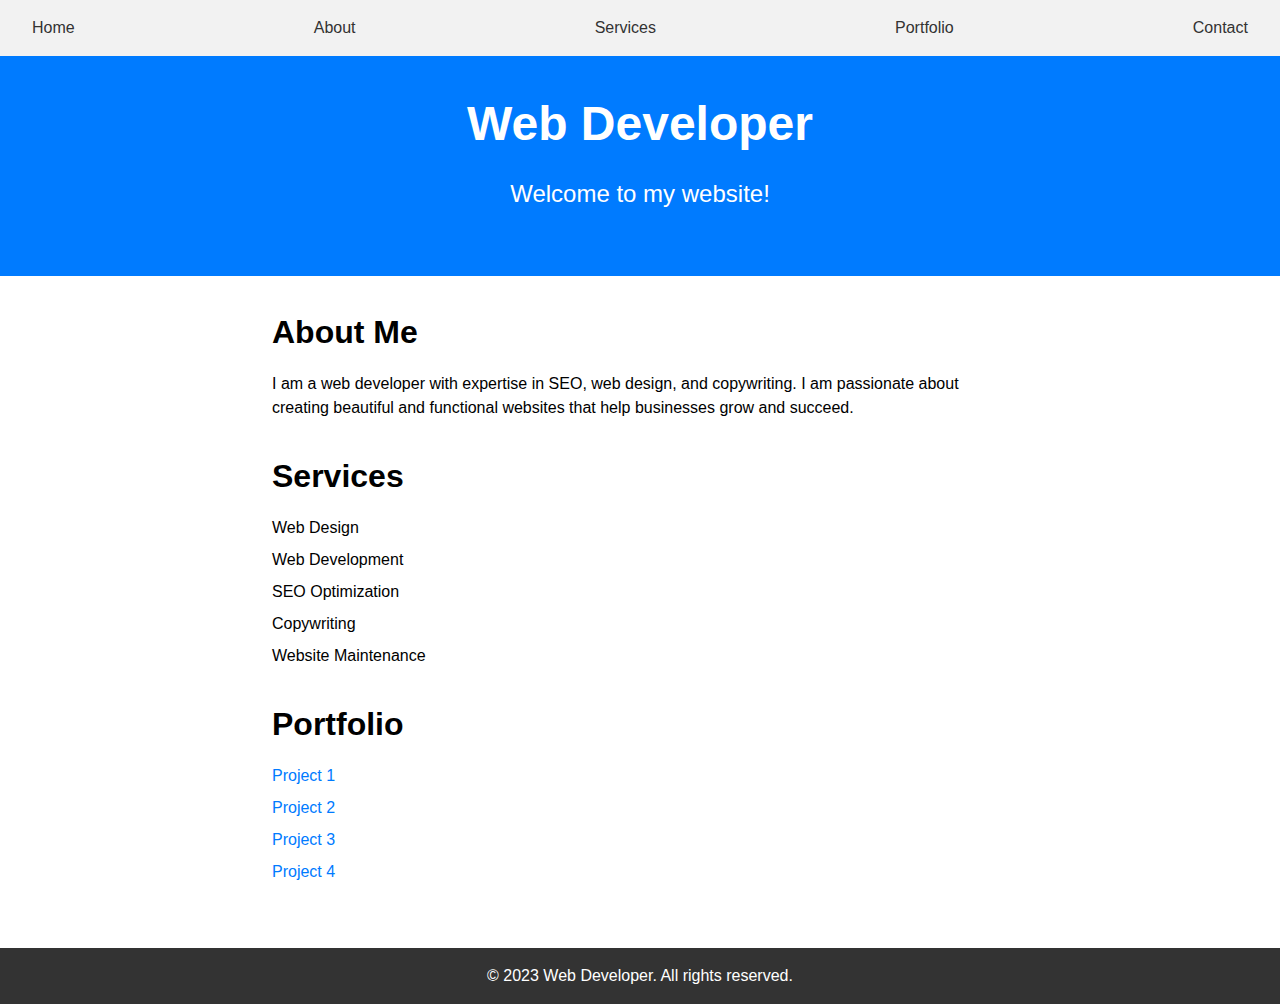
<file: index.html>
<!DOCTYPE html>
<html>
<head>
	<title>Web Developer</title>
	<meta name="viewport" content="width=device-width, initial-scale=1">
	<link rel="stylesheet" href="style.css">
</head>
<body>
	<nav>
		<ul>
			<li><a href="#">Home</a></li>
			<li><a href="about-me/about.html">About</a></li>
			<li><a href="contact/contact.html">Services</a></li>
			<li><a href="portfolio/portfolio.html">Portfolio</a></li>
			<li><a href="services/services.html">Contact</a></li>
		</ul>
	</nav>
	<header>
		<h1>Web Developer</h1>
		<p>Welcome to my website!</p>
	</header>
	<main>
		<section>
			<h2>About Me</h2>
			<p>I am a web developer with expertise in SEO, web design, and copywriting. I am passionate about creating beautiful and functional websites that help businesses grow and succeed.</p>
		</section>
		<section>
			<h2>Services</h2>
			<ul>
				<li>Web Design</li>
				<li>Web Development</li>
				<li>SEO Optimization</li>
				<li>Copywriting</li>
				<li>Website Maintenance</li>
			</ul>
		</section>
		<section>
			<h2>Portfolio</h2>
			<ul>
				<li><a href="#">Project 1</a></li>
				<li><a href="#">Project 2</a></li>
				<li><a href="#">Project 3</a></li>
				<li><a href="#">Project 4</a></li>
			</ul>
		</section>
	</main>
	<footer>
		<p>&copy; 2023 Web Developer. All rights reserved.</p>
	</footer>
</body>
</html>
</file>
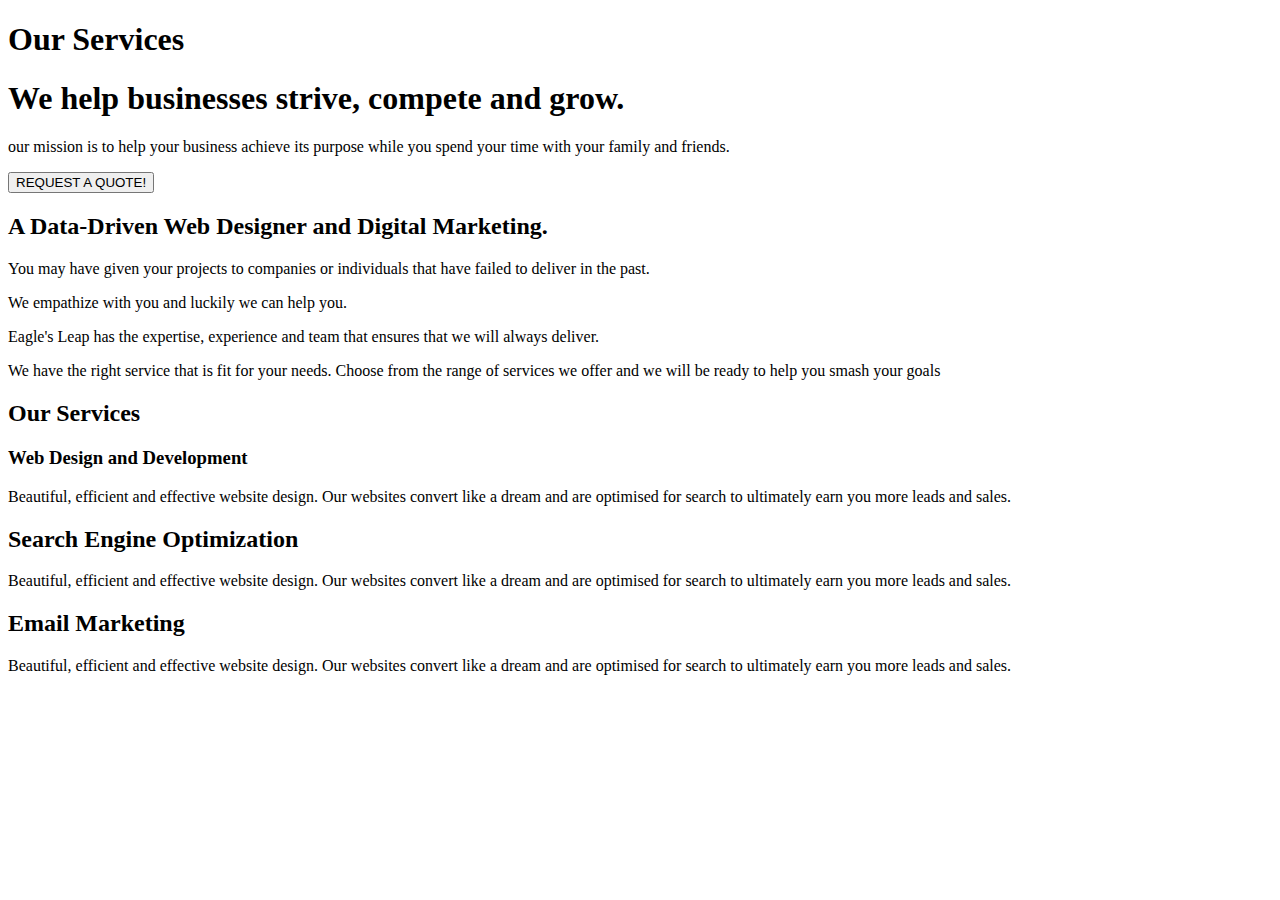
<file: services/services.html>
<!DOCTYPE html>
<html lang="en">
<head>
    <meta charset="UTF-8">
    <meta http-equiv="X-UA-Compatible" content="IE=edge">
    <meta name="viewport" content="width=<device-width>, initial-scale=1.0">
    <title>Document</title>
</head>
<body>
    <services-page>
      <h1>Our Services</h1>
      <h1>We help businesses strive, compete and grow.</h1>
      <p>our mission is to help your business achieve its purpose while you spend your time with your family and friends.</p>
      <button>REQUEST A QUOTE!</button>
      <h2>A Data-Driven Web Designer and Digital Marketing.</h2>
      <p>You may have given your projects to companies or individuals that have failed to deliver in the past. </p>
        <p>We empathize with you and luckily we can help you.</p>

        <p>Eagle's Leap has the expertise, experience and team that ensures that we will always deliver.</p>
        
       <p>We have the right service that is fit for your needs. Choose from the range of services we offer and we will be ready to help you smash your goals</p>
       <section class="our-services">
         <h2>Our Services</h2>
           <div class="service-list">
              <div class="web-design">
                 <h3>Web Design and Development</h3>
                 <p>Beautiful, efficient and effective website design. Our websites convert like a dream and are optimised for search to ultimately earn you more leads and sales.</p>
              </div>
              <div class="seo">
                 <h2>Search Engine Optimization</h2>
                 <p>Beautiful, efficient and effective website design. Our websites convert like a dream and are optimised for search to ultimately earn you more leads and sales.</p>
              </div>
              <div class="Email Marketing">
                <h2>Email Marketing</h2>
                <p>Beautiful, efficient and effective website design. Our websites convert like a dream and are optimised for search to ultimately earn you more leads and sales.</p>
             </div>
           </div>

       </section>

      </services-page>

</body>
</html>
</file>
<file: style.css>
/* Reset styles for cross-browser compatibility */
* {
    box-sizing: border-box;
    margin: 0;
    padding: 0;
  }
  
  /* Global styles */
  body {
    font-family: Arial, sans-serif;
    font-size: 16px;
    line-height: 1.5;
  }
  
  a {
    color: #007bff;
    text-decoration: none;
  }
  
  a:hover {
    text-decoration: underline;
  }
  
  /* Header styles */
  header {
    background-color: #007bff;
    color: #fff;
    padding: 2rem;
    text-align: center;
    position: relative;
  }
  
  header:before {
    content: "";
    display: block;
    position: absolute;
    left: 0;
    top: 0;
    width: 100%;
    height: 100%;
    z-index: -1;
    background-image: linear-gradient(to bottom, #007bff, #2196f3);
    opacity: 0.7;
  }
  
  header h1 {
    font-size: 3rem;
    font-weight: bold;
    margin-bottom: 1rem;
  }
  
  header p {
    font-size: 1.5rem;
    margin-bottom: 2rem;
  }
  
  header a {
    display: inline-block;
    background-color: #fff;
    color: #007bff;
    padding: 1rem 2rem;
    border-radius: 2rem;
    transition: all 0.3s ease;
  }
  
  header a:hover {
    background-color: #007bff;
    color: #fff;
  }
  
  /* Navigation styles */
  nav {
    background-color: #f2f2f2;
    padding: 1rem;
  }
  
  nav ul {
    list-style: none;
    margin: 0;
    padding: 0;
    display: flex;
    justify-content: space-between;
  }
  
  nav li {
    margin: 0 0.5rem;
  }
  
  nav a {
    color: #333;
    padding: 0.5rem;
    transition: all 0.3s ease;
  }
  
  nav a:hover {
    color: #007bff;
  }
  
  /* Main content styles */
  main {
    max-width: 800px;
    margin: 0 auto;
    padding: 2rem;
  }
  
  section {
    margin-bottom: 2rem;
  }
  
  section h2 {
    font-size: 2rem;
    margin-bottom: 1rem;
  }
  
  section ul {
    list-style: none;
    margin: 0;
    padding: 0;
  }
  
  section li {
    margin-bottom: 0.5rem;
  }
  
  /* Footer styles */
  footer {
    background-color: #333;
    color: #fff;
    padding: 1rem;
    text-align: center;
  }
  
  footer p {
    margin: 0;
  }
</file>
